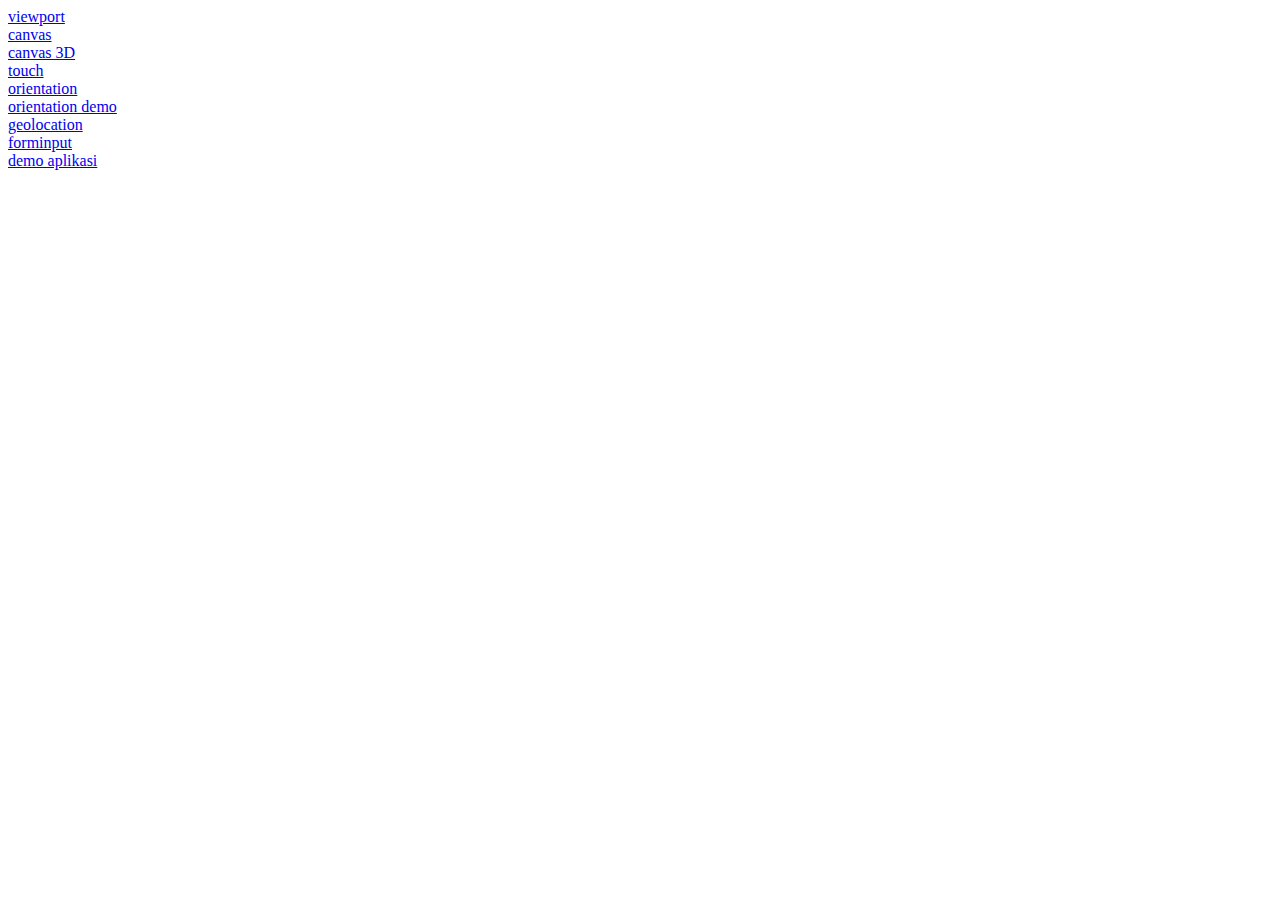
<file: examples/index.html>
<!DOCTYPE html>
<html>
  <head>
    <meta name="viewport" content="width=device-width, initial-scale=1" />
  </head>
  <body>
    <div><a href="viewport">viewport</a></div>
    <div><a href="canvas">canvas</a></div>
    <div><a href="http://threejs.org/examples/webgl_geometry_cube.html">canvas 3D</a></div>
    <div><a href="touch">touch</a></div>
    <div><a href="orientation">orientation</a></div>
    <div><a href="http://fiddle.jshell.net/j9fRj/5/show/">orientation demo</a></div>
    <div><a href="geolocation">geolocation</a></div>
    <div><a href="forminput">forminput</a></div>
    <div><a href="demoapp">demo aplikasi</a></div>
  </body>
</html>
</file>
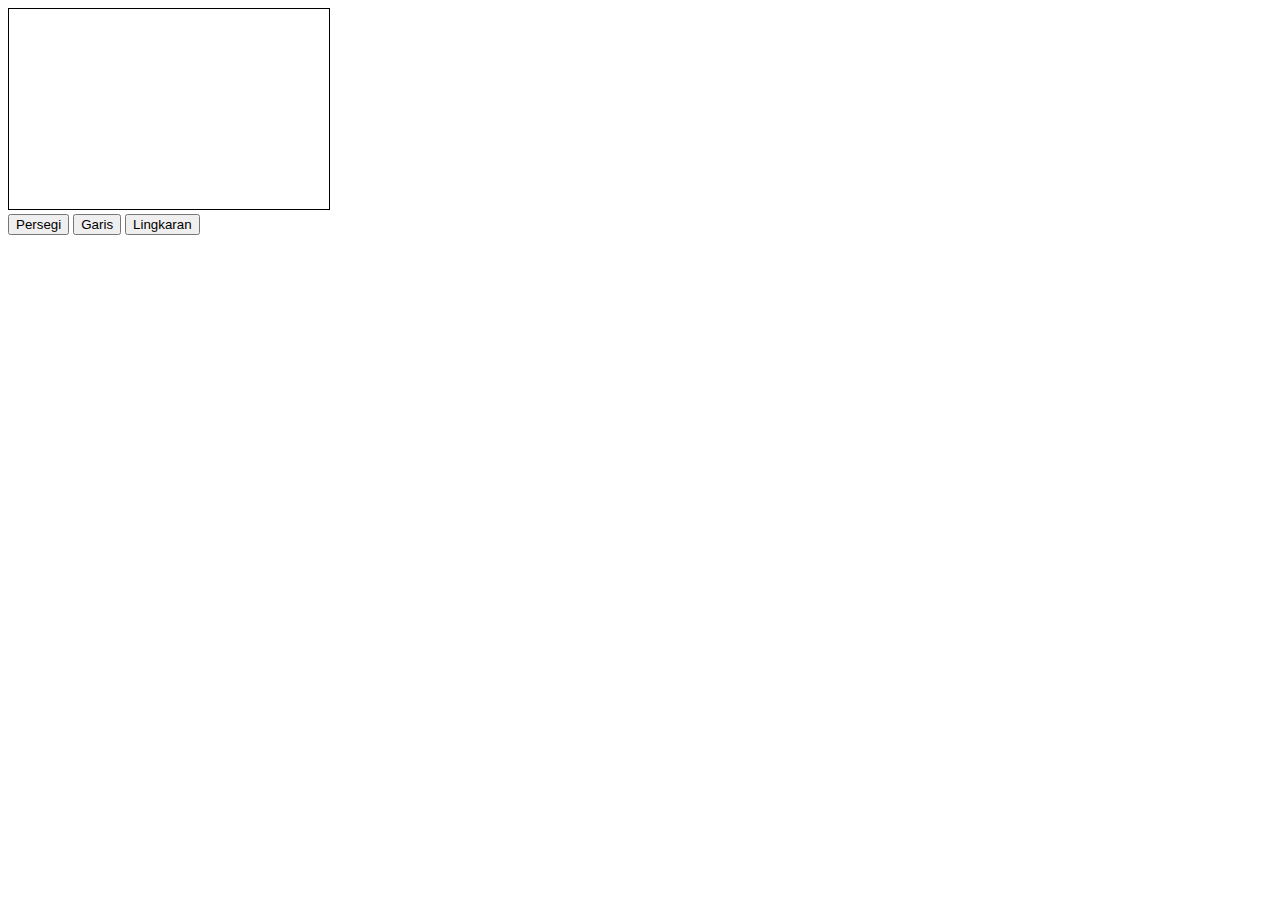
<file: examples/canvas/index.html>
<!DOCTYPE html>
<html>
<head>
  <meta name="viewport" content="width=device-width, initial-scale=1, user-scalable=no ">
  <script>
  function persegi(){
    var canvas = document.getElementById('kanvasku'); // menemukan elemen kanvas
    var context = canvas.getContext('2d'); // objek yang mempunyai method2 untuk menggambar
    context.fillStyle="#999999"; // memilih warna
    context.fillRect(10,50,200,100); // (x, y, lebar, tinggi)
  }
  function garis(){
    var canvas = document.getElementById('kanvasku');
    var context = canvas.getContext('2d');
    context.moveTo(10,100); // pindah ke titik (x, y)
    context.lineTo(320,0); // buat garis ke titik (x, y)
    context.stroke(); // gambarkan garisnya
  }
  function lingkaran(){
    var canvas = document.getElementById('kanvasku');
    var context = canvas.getContext('2d');
    context.beginPath(); // memulai garis
    context.arc(160,100,50,0,2*Math.PI); // membuat kurva (x, y, radius, sudut mulai, sudut akhir)
    context.stroke(); // gambarkan garisnya
  }
  </script>
</head>
<body > 
  <canvas id="kanvasku" width="320" height="200" style="border:1px solid #000000;">
    Browser Anda tidak mendukung tag canvas HTML5.
  </canvas>
  <div>
    <button onclick="persegi()">Persegi</button>
    <button onclick="garis()">Garis</button>
    <button onclick="lingkaran()">Lingkaran</button>
  </div>
</body>
</html>
</file>
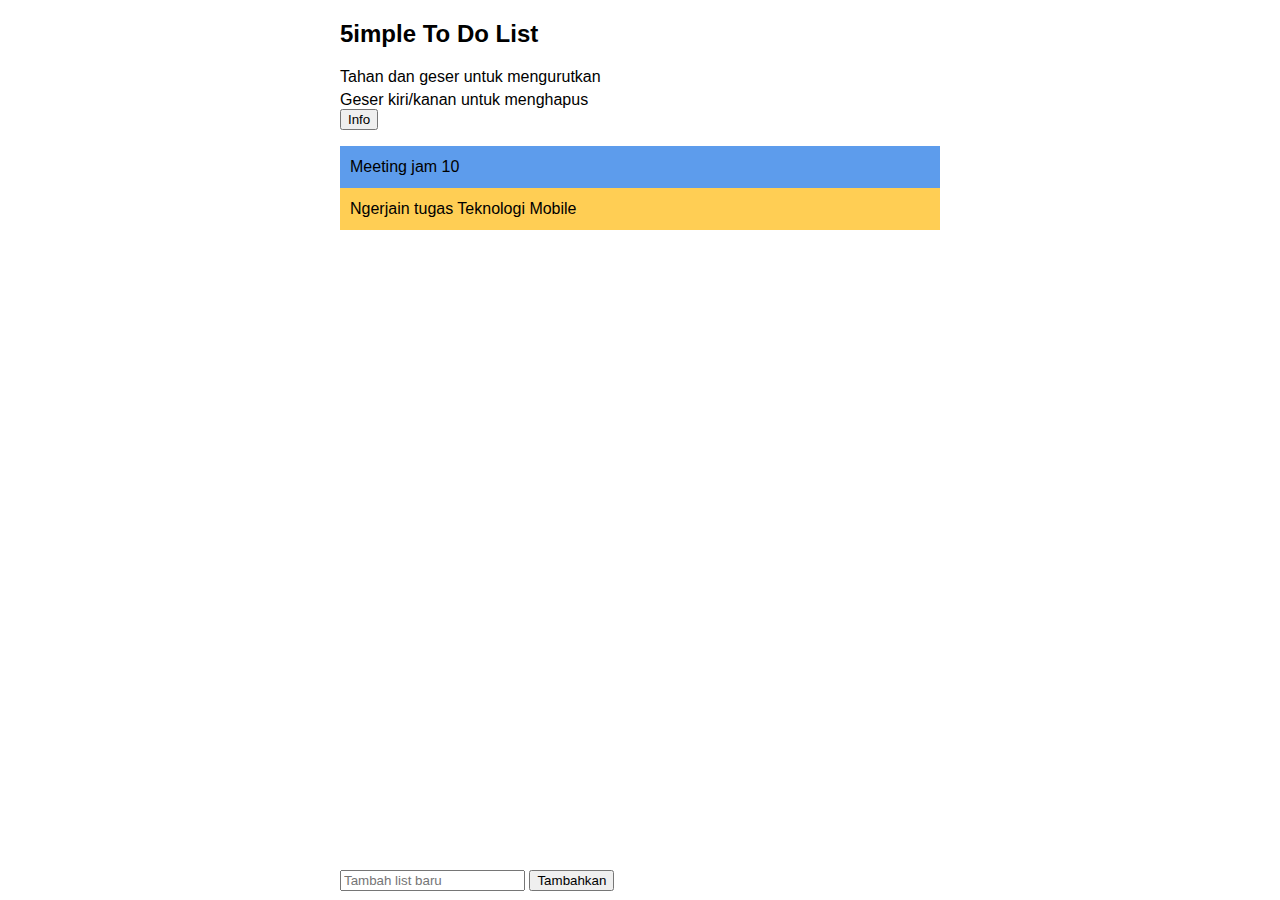
<file: examples/demoapp/index.html>
<!DOCTYPE html>
<html manifest="manifest.appcache">
  <head>
    <meta name="viewport" content="width=device-width, initial-scale=1" />
    <title>5imple To Do List</title>
    <script src="slip.js"></script>
    <script src="main.js"></script>
    <link rel="stylesheet" type="text/css" href="main.css">
  </head>

  <body onload="init();">

    <div id="container">
      <div id="header">
        <h2>5imple To Do List</h2>
        <div style="margin-bottom: 5px;">Tahan dan geser untuk mengurutkan</div>
        <div>Geser kiri/kanan untuk menghapus</div>
        <button id="toggleinfo">Info</button>
        <div id="info" style="display: none">
          <p>Aplikasi ini mengimplementasikan fitur:</p>
          <ul>
            <li>Viewport</li>
            <li>Application Cache - <i>matikan koneksi lalu coba refresh browser</i></li>
            <li>Touch Event - <i>melalui slip.js</i></li>
            <li>Orientation</li>
            <li>Local Storage - <i>untuk menyimpan daftar todo di perangkat</i></li>
          </ul>
        </div>
      </div>

      <div id="body">
        <ul id="todolist">
          <li style="background-color:#5d9cec">Meeting jam 10</li>
          <li style="background-color:#ffce54">Ngerjain tugas Teknologi Mobile</li>
        </ul>
      </div>

      <div id="footer">
        <input type="text" name="listbaru" id="listbaru" placeholder="Tambah list baru" />
        <button id="tambahlist">Tambahkan</button>
      </div>

    </div>
  </body>
</html>
</file>
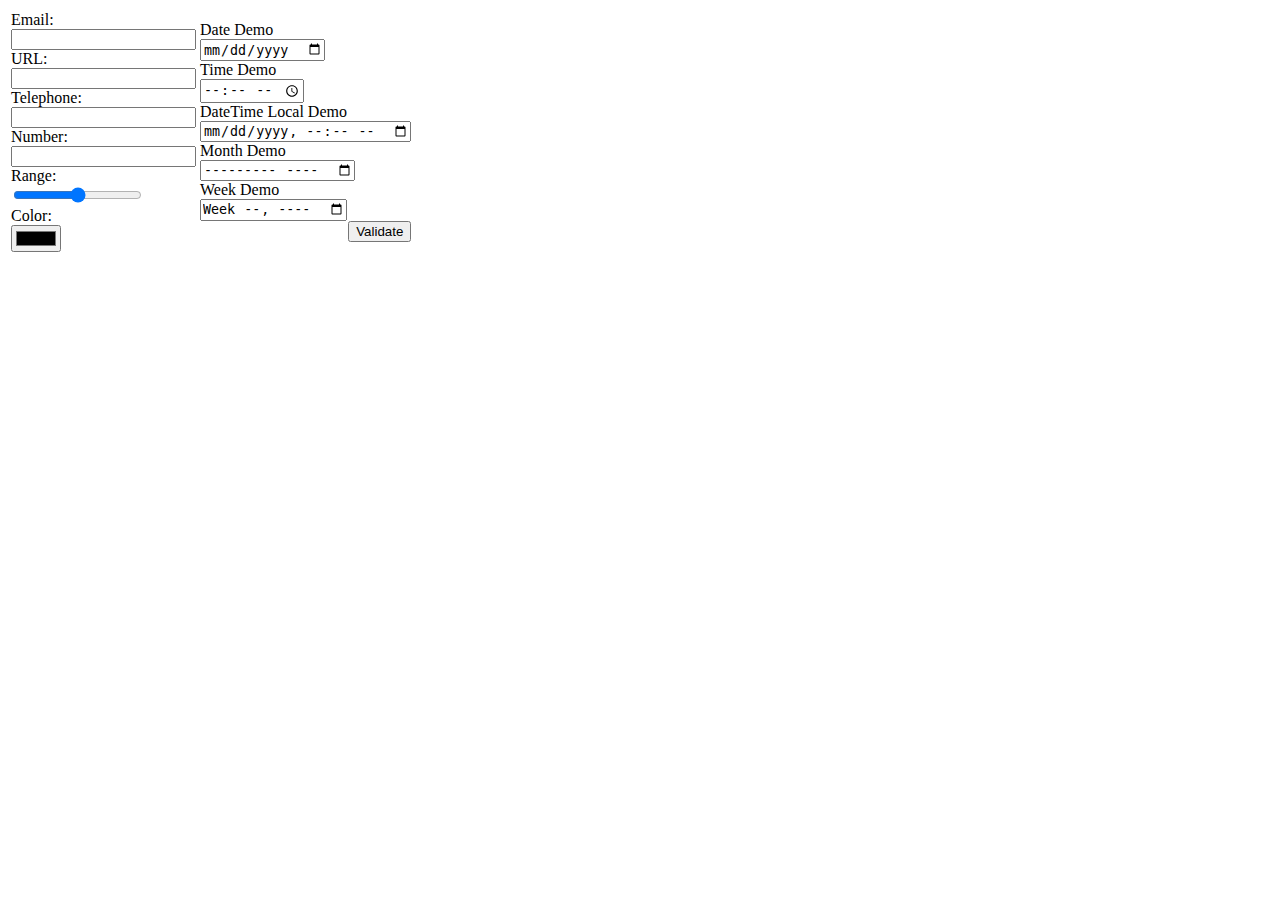
<file: examples/forminput/index.html>
<!DOCTYPE html>
<head>
  <meta name="viewport" content="width=device-width, initial-scale=1" />
  <title>Test Input</title>
  <style>
    label {display: block;}
    .invalid {display: none;}
  </style>
</head>
<body>
  <form>
    <table>
      <tr>
        <td>
          <label>Email:</label>
          <input type="email" id="email" name="email" required />

          <label>URL:</label>
          <input type="url" id="url" name="url" />

          <label>Telephone:</label>
          <input type="tel" id="phone" name="phone" />

          <label>Number:</label>
          <input type="number" id="myNumber" name="myNumber" />

          <label>Range:</label>
          <input type="range" id="myRange" name="myRange" />

          <label>Color:</label>
          <input type="color" id="myColor" name="myColor" />
        </td>
        <td>
          <label>Date Demo</label>
          <input type="date">

          <label>Time Demo</label>
          <input type="time">

          <label>DateTime Local Demo</label>
          <input type="datetime-local">

          <label>Month Demo</label>
          <input type="month">

          <label>Week Demo</label>
          <input type="week">

          <div style="text-align:right">
            <input type="submit" value="Validate" />
          </div>
        </td>
      </tr>
    </table>
  </form>
</body>
</file>
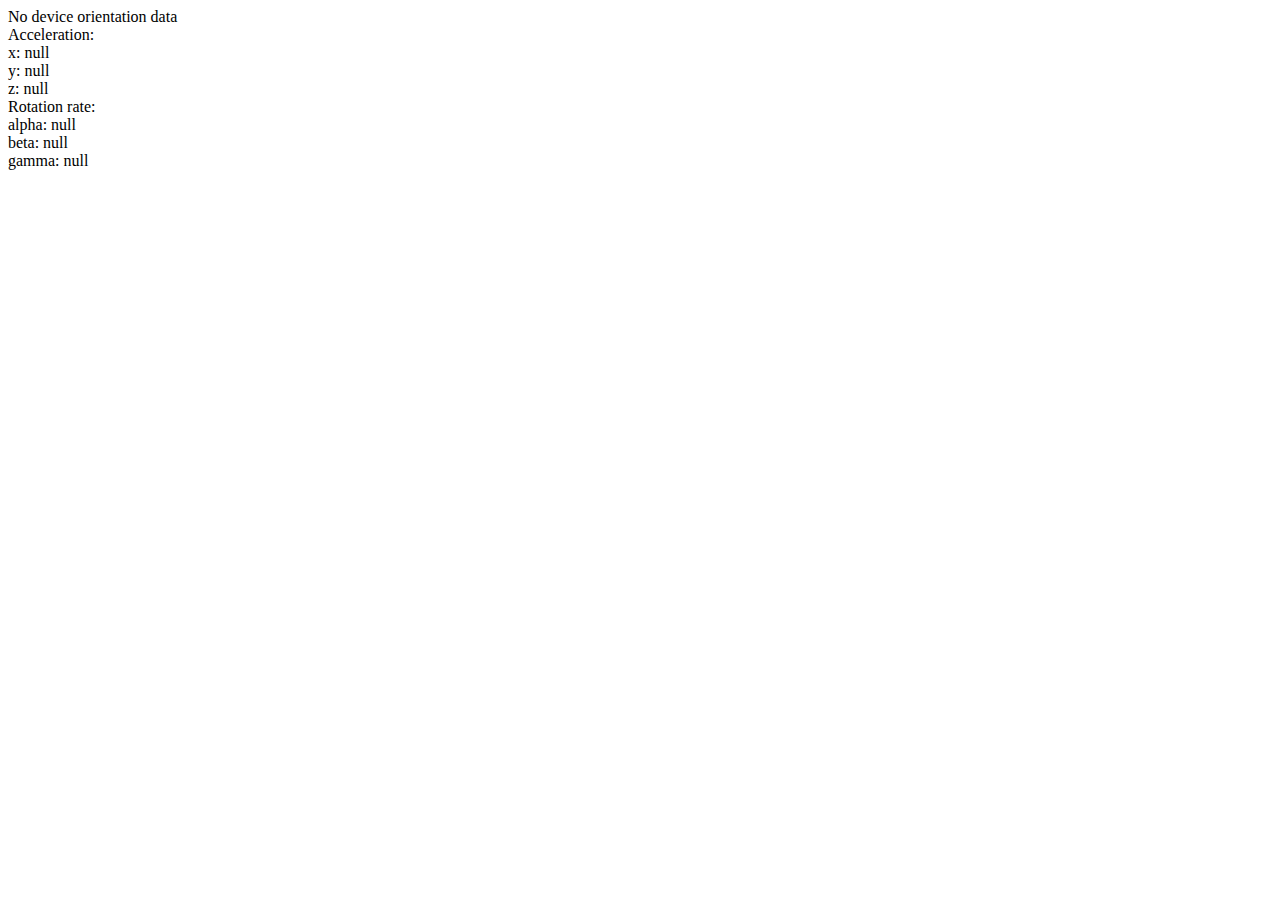
<file: examples/orientation/index.html>
<DOCTYPE html>
<html>
  <head>
    <meta name="viewport" content="width=device-width, initial-scale=1" />
    <script>
    function init() {
      //Find our div containers in the DOM
      var dataContainerOrientation = document.getElementById('dataContainerOrientation');
      var dataContainerMotion = document.getElementById('dataContainerMotion');
 
      //Check for support for DeviceOrientation event
      if(window.DeviceOrientationEvent) {
        window.addEventListener('deviceorientation', function(event) {
                var alpha = event.alpha;
                var beta = event.beta;
                var gamma = event.gamma;
 
                if(alpha!=null || beta!=null || gamma!=null) 
                  dataContainerOrientation.innerHTML = 'alpha: ' + alpha + '<br/>beta: ' + beta + '<br />gamma: ' + gamma;
              }, false);
      }
 
      // Check for support for DeviceMotion events
      if(window.DeviceMotionEvent) {
      window.addEventListener('devicemotion', function(event) {
                var x = event.accelerationIncludingGravity.x;
                var y = event.accelerationIncludingGravity.y;
                var z = event.accelerationIncludingGravity.z;
                var r = event.rotationRate;
                var html = 'Acceleration:<br />';
                html += 'x: ' + x +'<br />y: ' + y + '<br/>z: ' + z+ '<br />';
                html += 'Rotation rate:<br />';
                if(r!=null) html += 'alpha: ' + r.alpha +'<br />beta: ' + r.beta + '<br/>gamma: ' + r.gamma + '<br />';
                dataContainerMotion.innerHTML = html;                  
              });
      }
    }   
    </script>
  </head>
  <body onload="init()">
    <div id="dataContainerOrientation">
      No device orientation data
    </div>
    <div id="dataContainerMotion">
      No device motion data
    </div>
  </body>
</html>
</file>
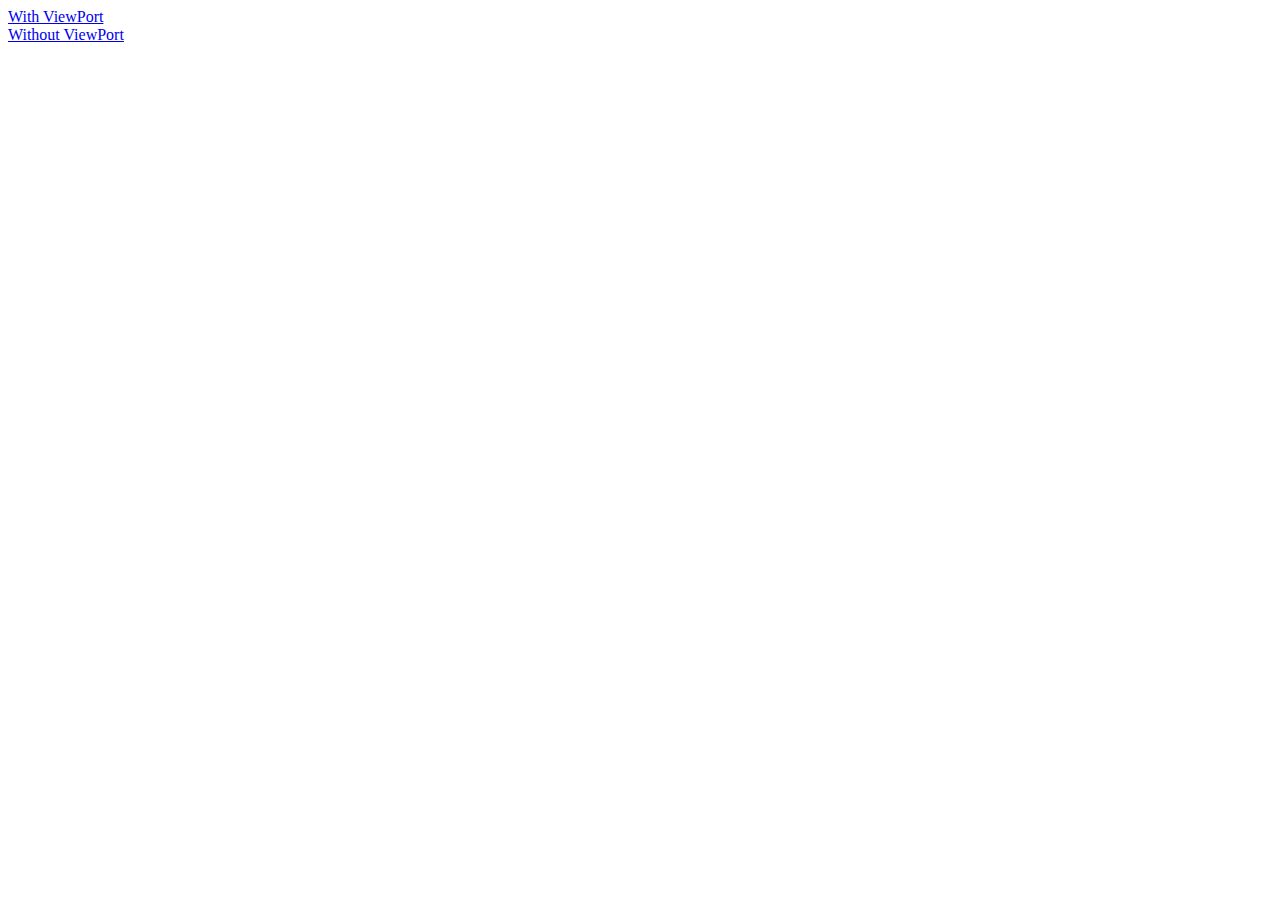
<file: examples/viewport/index.html>
<!DOCTYPE html>
<html>
  <head>
    <meta name="viewport" content="width=device-width, initial-scale=1" />
  </head>
  <body>
    <div><a href="vp.html">With ViewPort</a></div>
    <div><a href="novp.html">Without ViewPort</a></div>
  </body>
</html>
</file>
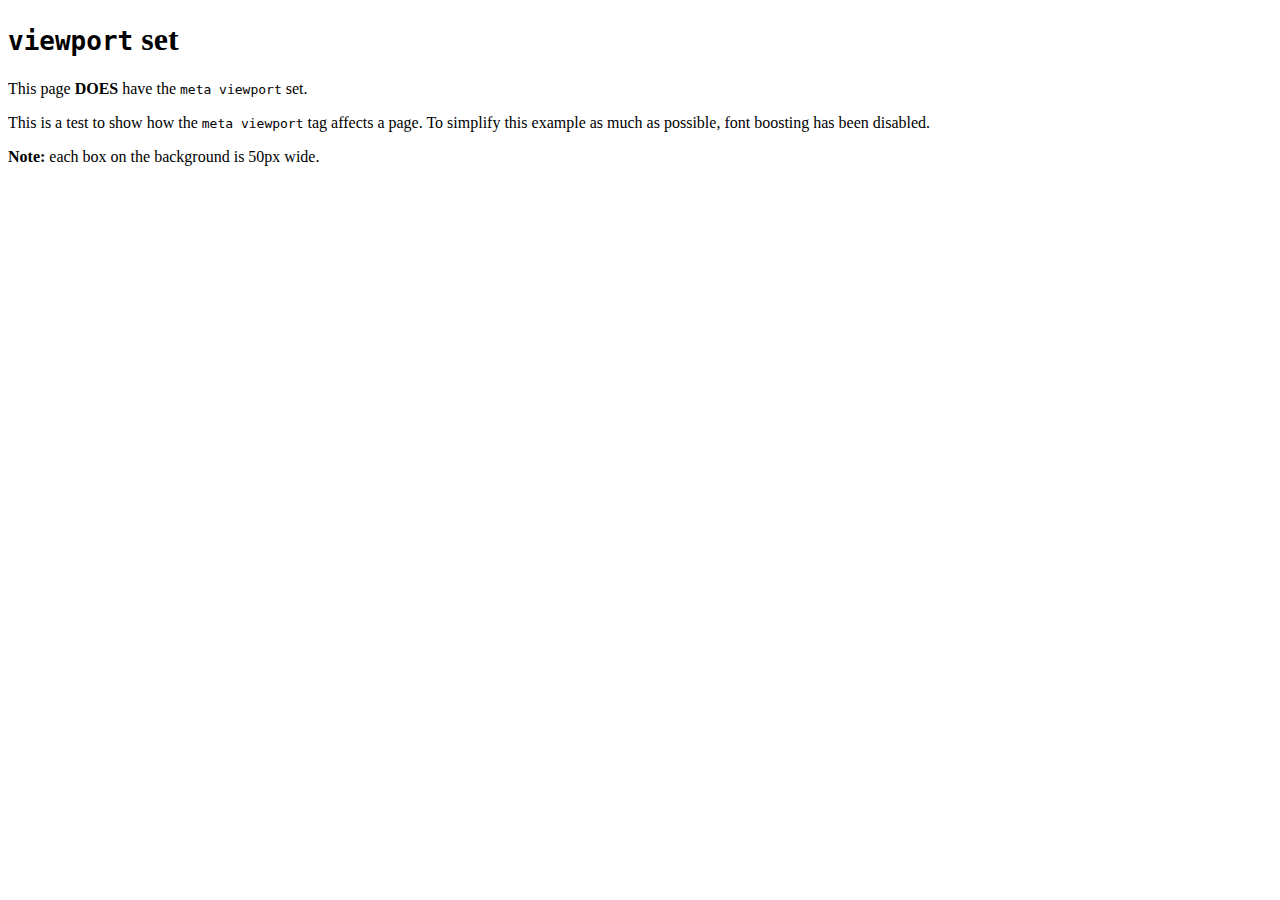
<file: examples/viewport/vp.html>
<!DOCTYPE html>
<!-- saved from url=(0089)https://googlesamples.github.io/web-fundamentals/samples/layouts/rwd-fundamentals/vp.html -->
<html lang="en"><head><meta http-equiv="Content-Type" content="text/html; charset=UTF-8"><meta charset="utf-8"><meta name="viewport" content="width=device-width,initial-scale=1"><meta http-equiv="cleartype" content="on"><link rel="stylesheet" href="http://googlesamples.github.io/web-fundamentals/samples/css/normalize.css"><link rel="stylesheet" href="http://googlesamples.github.io/web-fundamentals/samples/css/main.css"><link rel="stylesheet" href="https://fonts.googleapis.com/css?family=Roboto:light,regular,medium,thin,italic,mediumitalic,bold" title="roboto"><link rel="stylesheet" href="http://googlesamples.github.io/web-fundamentals/samples/css/base.css"><link rel="stylesheet" href="https://googlesamples.github.io/web-fundamentals/samples/layouts/rwd-fundamentals/vpdemo.css"><title>RWD Fundamentals: Viewport (2 - "width=device-width, initial-scale=1")</title><style type="text/css"></style></head><body><article role="main"><h1><code>viewport</code> set</h1><p>This page <b>DOES</b> have the <code>meta viewport</code> set.</p><p>This is a test to show how the <code>meta viewport</code> tag affects a page. To simplify this example as much as possible, font boosting has been disabled.</p><p><b>Note:</b> each box on the background is 50px wide.</p></article></body></html>
</file>
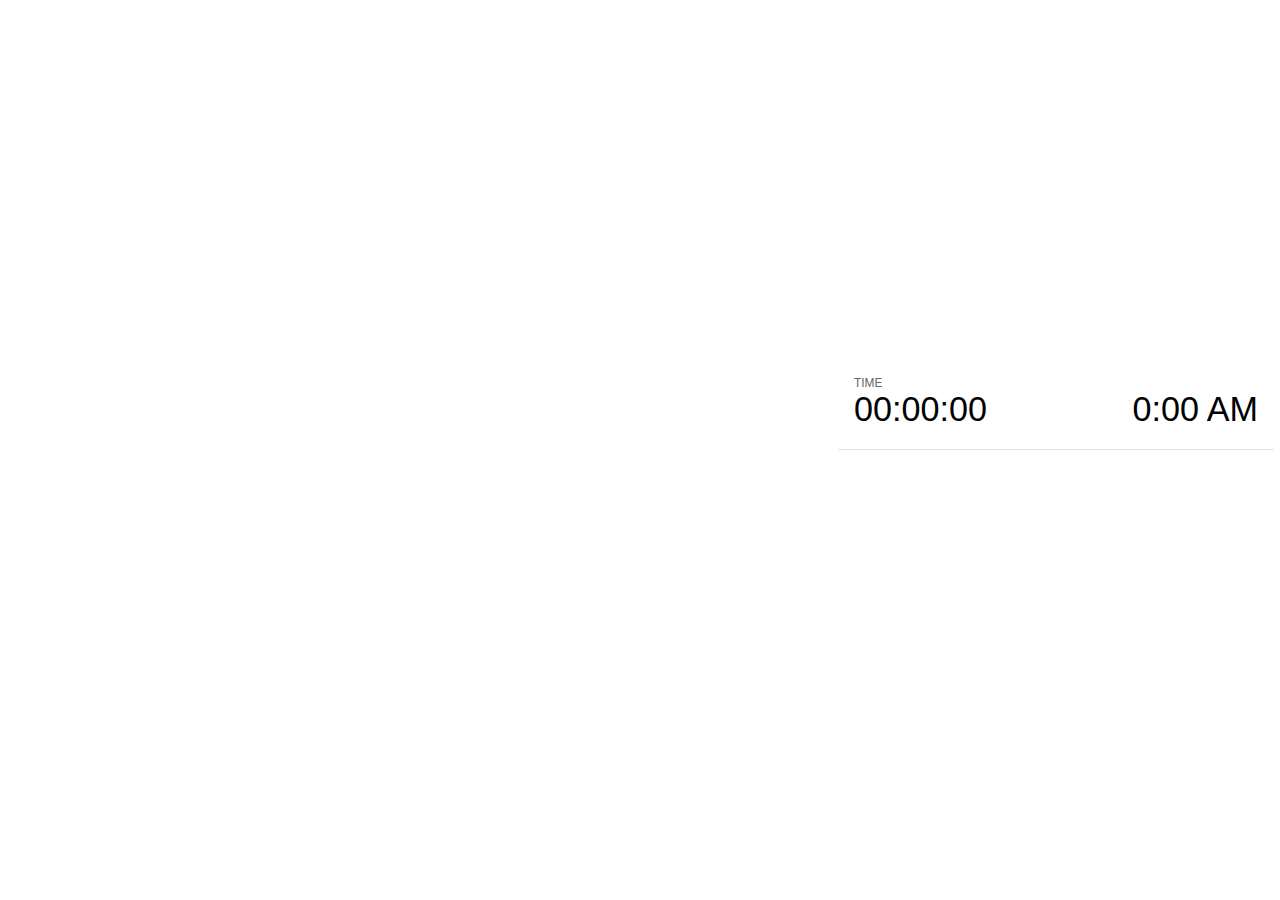
<file: plugin/notes/notes.html>
<!doctype html>
<html lang="en">
	<head>
		<meta charset="utf-8">

		<title>reveal.js - Slide Notes</title>

		<style>
			body {
				font-family: Helvetica;
			}

			#current-slide,
			#upcoming-slide,
			#speaker-controls {
				padding: 6px;
				box-sizing: border-box;
				-moz-box-sizing: border-box;
			}

			#current-slide iframe,
			#upcoming-slide iframe {
				width: 100%;
				height: 100%;
				border: 1px solid #ddd;
			}

			#current-slide .label,
			#upcoming-slide .label {
				position: absolute;
				top: 10px;
				left: 10px;
				font-weight: bold;
				font-size: 14px;
				z-index: 2;
				color: rgba( 255, 255, 255, 0.9 );
			}

			#current-slide {
				position: absolute;
				width: 65%;
				height: 100%;
				top: 0;
				left: 0;
				padding-right: 0;
			}

			#upcoming-slide {
				position: absolute;
				width: 35%;
				height: 40%;
				right: 0;
				top: 0;
			}

			#speaker-controls {
				position: absolute;
				top: 40%;
				right: 0;
				width: 35%;
				height: 60%;
				overflow: auto;

				font-size: 18px;
			}

				.speaker-controls-time.hidden,
				.speaker-controls-notes.hidden {
					display: none;
				}

				.speaker-controls-time .label,
				.speaker-controls-notes .label {
					text-transform: uppercase;
					font-weight: normal;
					font-size: 0.66em;
					color: #666;
					margin: 0;
				}

				.speaker-controls-time {
					border-bottom: 1px solid rgba( 200, 200, 200, 0.5 );
					margin-bottom: 10px;
					padding: 10px 16px;
					padding-bottom: 20px;
					cursor: pointer;
				}

				.speaker-controls-time .reset-button {
					opacity: 0;
					float: right;
					color: #666;
					text-decoration: none;
				}
				.speaker-controls-time:hover .reset-button {
					opacity: 1;
				}

				.speaker-controls-time .timer,
				.speaker-controls-time .clock {
					width: 50%;
					font-size: 1.9em;
				}

				.speaker-controls-time .timer {
					float: left;
				}

				.speaker-controls-time .clock {
					float: right;
					text-align: right;
				}

				.speaker-controls-time span.mute {
					color: #bbb;
				}

				.speaker-controls-notes {
					padding: 10px 16px;
				}

				.speaker-controls-notes .value {
					margin-top: 5px;
					line-height: 1.4;
					font-size: 1.2em;
				}

			.clear {
				clear: both;
			}

			@media screen and (max-width: 1080px) {
				#speaker-controls {
					font-size: 16px;
				}
			}

			@media screen and (max-width: 900px) {
				#speaker-controls {
					font-size: 14px;
				}
			}

			@media screen and (max-width: 800px) {
				#speaker-controls {
					font-size: 12px;
				}
			}

		</style>
	</head>

	<body>

		<div id="current-slide"></div>
		<div id="upcoming-slide"><span class="label">UPCOMING:</span></div>
		<div id="speaker-controls">
			<div class="speaker-controls-time">
				<h4 class="label">Time <span class="reset-button">Click to Reset</span></h4>
				<div class="clock">
					<span class="clock-value">0:00 AM</span>
				</div>
				<div class="timer">
					<span class="hours-value">00</span><span class="minutes-value">:00</span><span class="seconds-value">:00</span>
				</div>
				<div class="clear"></div>
			</div>

			<div class="speaker-controls-notes hidden">
				<h4 class="label">Notes</h4>
				<div class="value"></div>
			</div>
		</div>

		<script src="../../plugin/markdown/marked.js"></script>
		<script>

			(function() {

				var notes,
					notesValue,
					currentState,
					currentSlide,
					upcomingSlide,
					connected = false;

				window.addEventListener( 'message', function( event ) {

					var data = JSON.parse( event.data );

					// Messages sent by the notes plugin inside of the main window
					if( data && data.namespace === 'reveal-notes' ) {
						if( data.type === 'connect' ) {
							handleConnectMessage( data );
						}
						else if( data.type === 'state' ) {
							handleStateMessage( data );
						}
					}
					// Messages sent by the reveal.js inside of the current slide preview
					else if( data && data.namespace === 'reveal' ) {
						if( /ready/.test( data.eventName ) ) {
							// Send a message back to notify that the handshake is complete
							window.opener.postMessage( JSON.stringify({ namespace: 'reveal-notes', type: 'connected'} ), '*' );
						}
						else if( /slidechanged|fragmentshown|fragmenthidden|overviewshown|overviewhidden|paused|resumed/.test( data.eventName ) && currentState !== JSON.stringify( data.state ) ) {
							window.opener.postMessage( JSON.stringify({ method: 'setState', args: [ data.state ]} ), '*' );
						}
					}

				} );

				/**
				 * Called when the main window is trying to establish a
				 * connection.
				 */
				function handleConnectMessage( data ) {

					if( connected === false ) {
						connected = true;

						setupIframes( data );
						setupKeyboard();
						setupNotes();
						setupTimer();
					}

				}

				/**
				 * Called when the main window sends an updated state.
				 */
				function handleStateMessage( data ) {

					// Store the most recently set state to avoid circular loops
					// applying the same state
					currentState = JSON.stringify( data.state );

					// No need for updating the notes in case of fragment changes
					if ( data.notes ) {
						notes.classList.remove( 'hidden' );
						if( data.markdown ) {
							notesValue.innerHTML = marked( data.notes );
						}
						else {
							notesValue.innerHTML = data.notes;
						}
					}
					else {
						notes.classList.add( 'hidden' );
					}

					// Update the note slides
					currentSlide.contentWindow.postMessage( JSON.stringify({ method: 'setState', args: [ data.state ] }), '*' );
					upcomingSlide.contentWindow.postMessage( JSON.stringify({ method: 'setState', args: [ data.state ] }), '*' );
					upcomingSlide.contentWindow.postMessage( JSON.stringify({ method: 'next' }), '*' );

				}

				// Limit to max one state update per X ms
				handleStateMessage = debounce( handleStateMessage, 200 );

				/**
				 * Forward keyboard events to the current slide window.
				 * This enables keyboard events to work even if focus
				 * isn't set on the current slide iframe.
				 */
				function setupKeyboard() {

					document.addEventListener( 'keydown', function( event ) {
						currentSlide.contentWindow.postMessage( JSON.stringify({ method: 'triggerKey', args: [ event.keyCode ] }), '*' );
					} );

				}

				/**
				 * Creates the preview iframes.
				 */
				function setupIframes( data ) {

					var params = [
						'receiver',
						'progress=false',
						'history=false',
						'transition=none',
						'autoSlide=0',
						'backgroundTransition=none'
					].join( '&' );

					var hash = '#/' + data.state.indexh + '/' + data.state.indexv;
					var currentURL = data.url + '?' + params + '&postMessageEvents=true' + hash;
					var upcomingURL = data.url + '?' + params + '&controls=false' + hash;

					currentSlide = document.createElement( 'iframe' );
					currentSlide.setAttribute( 'width', 1280 );
					currentSlide.setAttribute( 'height', 1024 );
					currentSlide.setAttribute( 'src', currentURL );
					document.querySelector( '#current-slide' ).appendChild( currentSlide );

					upcomingSlide = document.createElement( 'iframe' );
					upcomingSlide.setAttribute( 'width', 640 );
					upcomingSlide.setAttribute( 'height', 512 );
					upcomingSlide.setAttribute( 'src', upcomingURL );
					document.querySelector( '#upcoming-slide' ).appendChild( upcomingSlide );

				}

				/**
				 * Setup the notes UI.
				 */
				function setupNotes() {

					notes = document.querySelector( '.speaker-controls-notes' );
					notesValue = document.querySelector( '.speaker-controls-notes .value' );

				}

				/**
				 * Create the timer and clock and start updating them
				 * at an interval.
				 */
				function setupTimer() {

					var start = new Date(),
						timeEl = document.querySelector( '.speaker-controls-time' ),
						clockEl = timeEl.querySelector( '.clock-value' ),
						hoursEl = timeEl.querySelector( '.hours-value' ),
						minutesEl = timeEl.querySelector( '.minutes-value' ),
						secondsEl = timeEl.querySelector( '.seconds-value' );

					function _updateTimer() {

						var diff, hours, minutes, seconds,
							now = new Date();

						diff = now.getTime() - start.getTime();
						hours = Math.floor( diff / ( 1000 * 60 * 60 ) );
						minutes = Math.floor( ( diff / ( 1000 * 60 ) ) % 60 );
						seconds = Math.floor( ( diff / 1000 ) % 60 );

						clockEl.innerHTML = now.toLocaleTimeString( 'en-US', { hour12: true, hour: '2-digit', minute:'2-digit' } );
						hoursEl.innerHTML = zeroPadInteger( hours );
						hoursEl.className = hours > 0 ? '' : 'mute';
						minutesEl.innerHTML = ':' + zeroPadInteger( minutes );
						minutesEl.className = minutes > 0 ? '' : 'mute';
						secondsEl.innerHTML = ':' + zeroPadInteger( seconds );

					}

					// Update once directly
					_updateTimer();

					// Then update every second
					setInterval( _updateTimer, 1000 );

					timeEl.addEventListener( 'click', function() {
						start = new Date();
						_updateTimer();
						return false;
					} );

				}

				function zeroPadInteger( num ) {

					var str = '00' + parseInt( num );
					return str.substring( str.length - 2 );

				}

				/**
				 * Limits the frequency at which a function can be called.
				 */
				function debounce( fn, ms ) {

					var lastTime = 0,
						timeout;

					return function() {

						var args = arguments;
						var context = this;

						clearTimeout( timeout );

						var timeSinceLastCall = Date.now() - lastTime;
						if( timeSinceLastCall > ms ) {
							fn.apply( context, args );
							lastTime = Date.now();
						}
						else {
							timeout = setTimeout( function() {
								fn.apply( context, args );
								lastTime = Date.now();
							}, ms - timeSinceLastCall );
						}

					}

				}

			})();

		</script>
	</body>
</html>
</file>
<file: examples/demoapp/main.css>
body {
  font-family: "Helvetica Neue", Helvetica, Arial, sans-serif;
}
#container {
  margin: 0 auto;
  max-width: 600px;
}
#body {
  padding-bottom: 20px;
}
#footer {
  position: absolute;
  bottom: 0;
  height: 30px;
}
#todolist {
  padding: 0;
}
#todolist li {
  height: 2em;
  line-height: 2em;
  list-style-type: none;
  padding: 5px 10px;
  user-select: none;
  -webkit-user-select: none;
}
.slip-reordering {
  box-shadow: 0 2px 10px rgba(0,0,0,0.45); 
}
</file>
